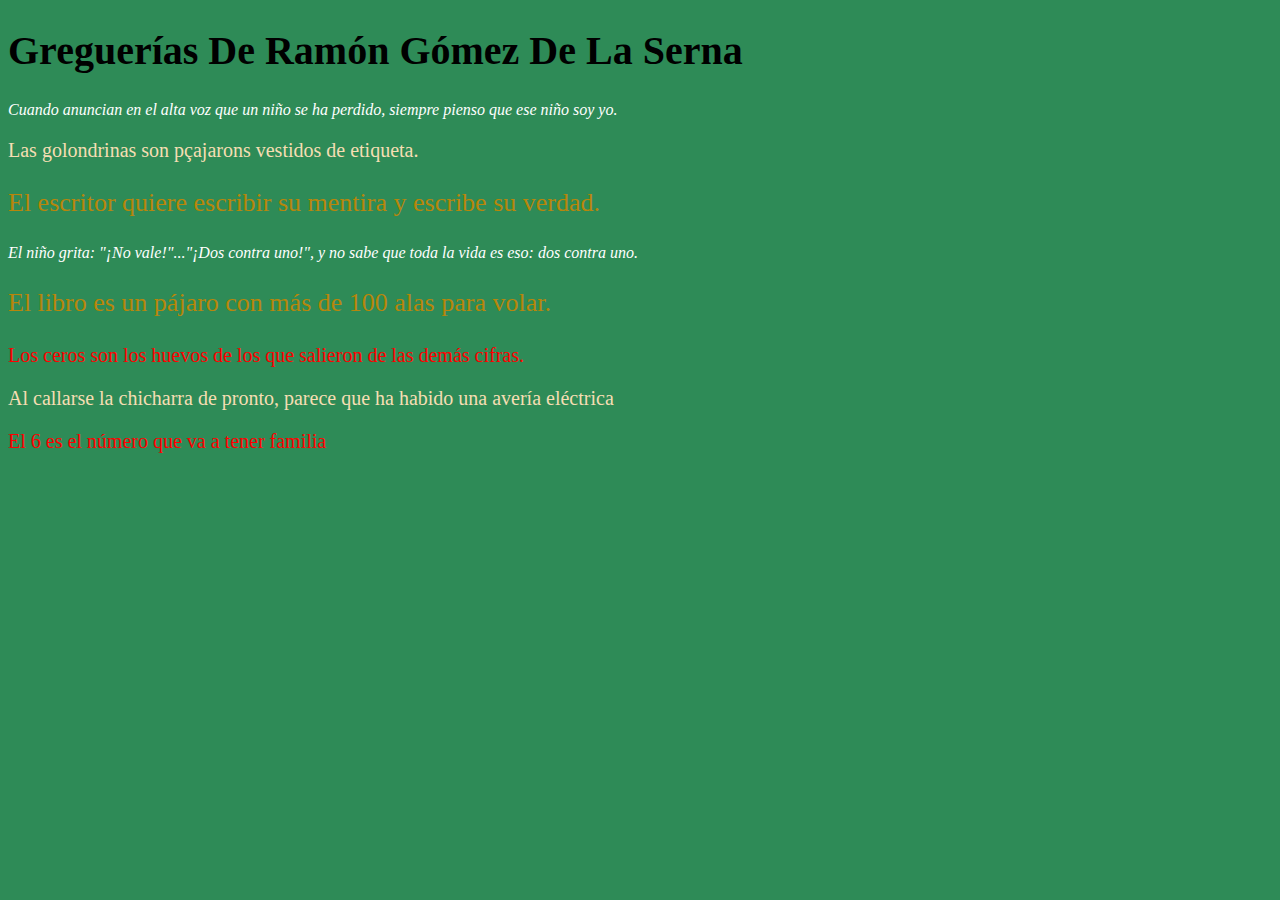
<file: ejercicio1.html>
<!DOCTYPE html>
<html lang="en">
<head>
    <meta charset="UTF-8">
    
    <link rel="stylesheet" href="ejercicios/CSS1/styles1.css">
    <title>Ejercicio 1</title>
</head>
<body>
<h1>Greguerías De Ramón Gómez De La Serna</h1>
<p class="texto2">Cuando anuncian en el alta voz que un niño se ha perdido, siempre pienso que ese niño soy yo.</p>
<p class="texto3">Las golondrinas son pçajarons vestidos de etiqueta.</p>
<p class="texto4">El escritor quiere escribir su mentira y escribe su verdad.</p>
<p class="texto2">El niño grita: "¡No vale!"..."¡Dos contra uno!", y no sabe que toda la vida es eso: dos contra uno.</h3>
<p class="texto4">El libro es un pájaro con más de 100 alas para volar.</p>
<p class="texto5">Los ceros son los huevos de los que salieron de las demás cifras. </p>
<p class="texto3"> Al callarse la chicharra de pronto, parece que ha habido una avería eléctrica</p>
<p class="texto5">El 6 es el  número que va a tener familia</p>

    
</body>
</html>
</file>
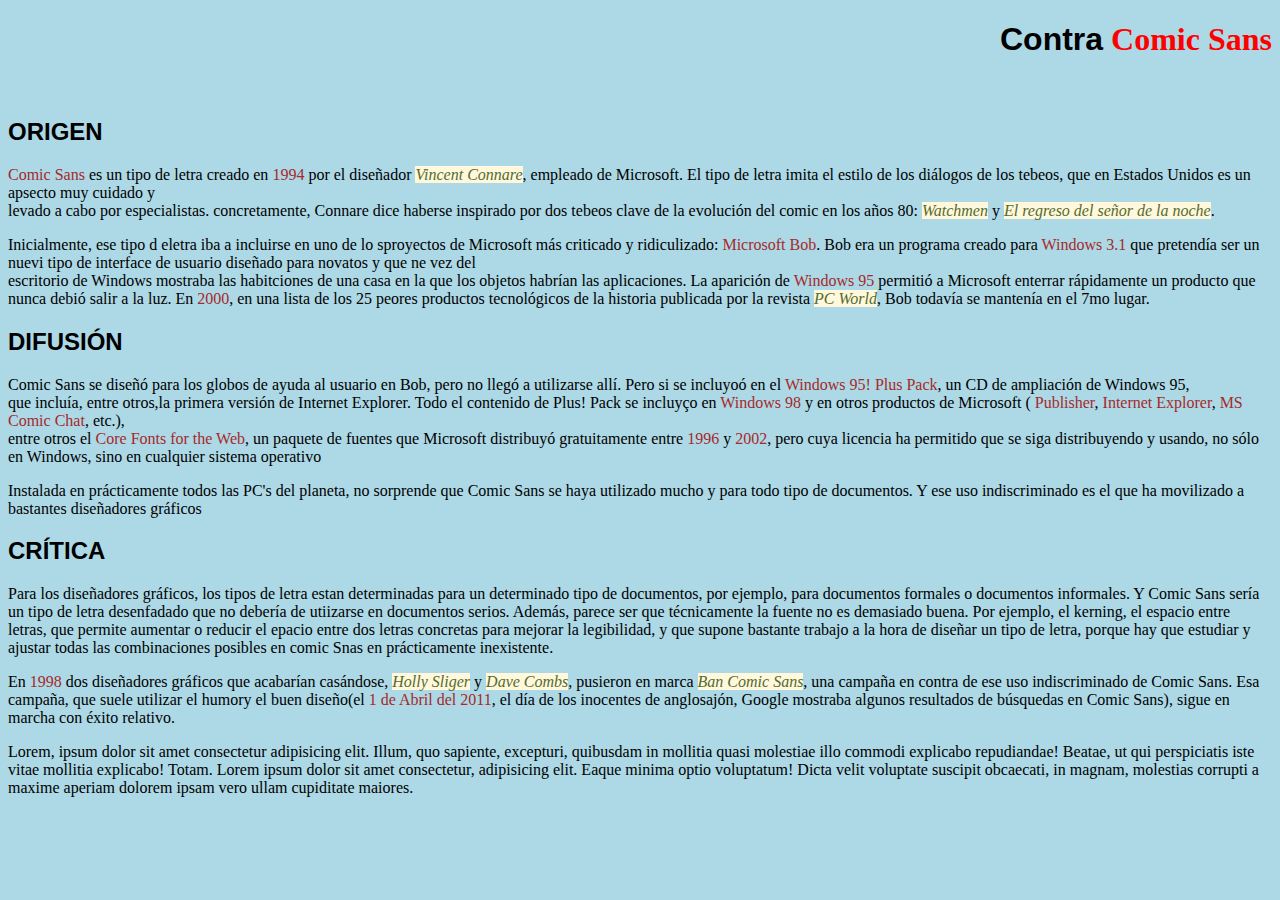
<file: ejercicio2.html>
<!DOCTYPE html>
<html lang="en">
<head>
    <meta charset="UTF-8">
    <title>Ejercicio2</title>
    <link rel="stylesheet" href="ejercicios/CSS1/styles2.css">
</head>
<body>
   <h1 class="titulo">
    <b style="font-family: Arial, Helvetica, sans-serif;">Contra</b>
   <span style="color:red; font-family:'Comic Sans MS';">Comic Sans</span>
</h1>
<br>

<h2 class="subtitulo">Origen</h2>
<p><span style="color: brown;">Comic Sans</span> es un tipo de letra creado en <span style="color:brown;">1994</span> por el diseñador <span style="color: darkolivegreen; background-color: cornsilk; font-style: italic;">Vincent Connare</span>, empleado de Microsoft. El tipo de letra imita el estilo de los diálogos de los tebeos, que en Estados Unidos es un apsecto muy cuidado y <br>
levado a cabo por especialistas. concretamente, Connare dice haberse inspirado por dos tebeos clave de la evolución del comic en los años 80: <span style="background-color: cornsilk; color: darkolivegreen; font-style: italic;">Watchmen</span> y <span style="color: darkolivegreen; background-color: cornsilk; font-style: italic;"> El regreso del señor de la noche</span>. </p>
<p>Inicialmente, ese tipo d eletra iba a incluirse en uno de lo sproyectos de Microsoft más criticado y ridiculizado: <span style="color:brown;">Microsoft Bob</span>. Bob era un programa creado para <span style="color: brown;"> Windows 3.1</span> que pretendía ser un nuevi tipo de interface de usuario diseñado para novatos y que ne vez del <br>
escritorio de Windows mostraba las habitciones de una casa en la que los objetos habrían las aplicaciones. La aparición de <span style="color: brown;">Windows 95</span> permitió a Microsoft enterrar rápidamente un producto que nunca debió salir a la luz. En <span style="color: brown;">2000</span>, en una lista de los 25 peores productos tecnológicos de la historia publicada por la revista <span style="color: darkolivegreen; background-color: cornsilk; font-style: italic;">PC World</span>, Bob todavía se mantenía en el 7mo lugar.</p>
<h2 class="subtitulo">Difusión</h2>
<p>Comic Sans se diseñó para los globos de ayuda al usuario en Bob, pero no llegó a utilizarse allí. Pero si se incluyoó en el <span style="color: brown;">Windows 95! Plus Pack</span>, un CD de ampliación de Windows 95,<br>
que incluía, entre otros,la primera versión de Internet Explorer. Todo el contenido de Plus! Pack se incluyço en <span style="color: brown;">Windows 98</span> y en otros productos de Microsoft ( <span style="color: brown;">Publisher</span>, <span style="color: brown;">Internet Explorer</span>, <span style="color: brown;" >MS Comic Chat</span>, etc.),<br>
entre otros el <span style="color: brown;">Core Fonts for the Web</span>, un paquete de fuentes que Microsoft distribuyó gratuitamente entre <span style="color: brown;">1996</span> y <span style="color: brown;">2002</span>, pero cuya licencia ha permitido que se siga distribuyendo y usando, no sólo en Windows, sino en cualquier sistema operativo</p>
<p>Instalada en prácticamente todos las PC's del planeta, no sorprende que Comic Sans se haya utilizado mucho y para todo tipo de documentos. Y ese uso indiscriminado es el que ha movilizado a bastantes diseñadores gráficos</p>
<h2 class="subtitulo">Crítica</h2>
<p>Para los diseñadores gráficos, los tipos de letra estan determinadas para un determinado tipo de documentos, por ejemplo, para documentos formales o documentos informales. Y Comic Sans sería un tipo de letra desenfadado que no debería de utiizarse en documentos serios. Además, parece ser que técnicamente la fuente no es demasiado buena. Por ejemplo, el kerning,  el espacio entre letras, que permite aumentar o reducir el epacio entre dos letras concretas para mejorar la legibilidad, y que supone bastante trabajo a la hora de diseñar un tipo de letra, porque hay que estudiar y ajustar todas las combinaciones posibles en comic Snas en prácticamente inexistente.</p>
<p>En <span style="color: brown;">1998</span> dos diseñadores gráficos que acabarían casándose, <span style="background-color: cornsilk;color: darkolivegreen; font-style: italic;">Holly Sliger</span> y <span style="color: darkolivegreen; background-color: cornsilk; font-style: italic;">Dave Combs</span>, pusieron en marca <span style="color: darkolivegreen; background-color: cornsilk; font-style: italic;">Ban Comic Sans</span>, una campaña en contra de ese uso indiscriminado de Comic Sans. Esa campaña, que suele utilizar el humory el buen diseño(el <span style="color:brown;">1 de Abril del 2011</span>, el día de los inocentes de anglosajón, Google mostraba algunos resultados de búsquedas en Comic Sans), sigue en marcha con éxito relativo.</p>
<p>Lorem, ipsum dolor sit amet consectetur adipisicing elit. Illum, quo sapiente, excepturi, quibusdam in mollitia quasi molestiae illo commodi explicabo repudiandae! Beatae, ut qui perspiciatis iste vitae mollitia explicabo! Totam. Lorem ipsum dolor sit amet consectetur, adipisicing elit. Eaque minima optio voluptatum! Dicta velit voluptate suscipit obcaecati, in magnam, molestias corrupti a maxime aperiam dolorem ipsam vero ullam cupiditate maiores.</p>


</body>
</html>
</file>
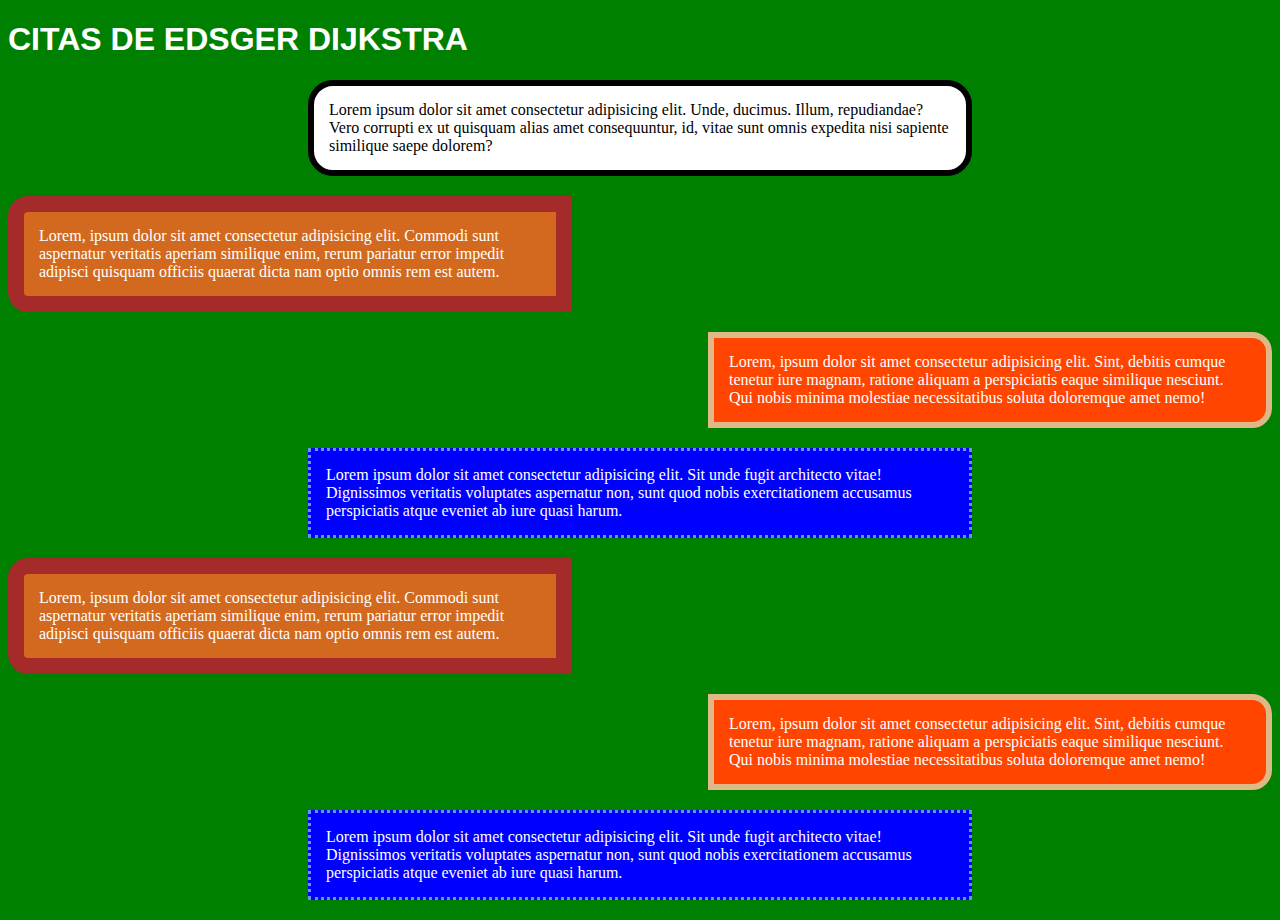
<file: ejercicio3.html>
<!DOCTYPE html>
<html lang="en">
<head>
    <meta charset="UTF-8">
    <link rel="stylesheet" href="ejercicios/CSS1/styles3.css">
    <title>Ejercicio 3</title>
</head>
<body>

    <h1 style="text-shadow: black 5px; font-family: Arial, Helvetica, sans-serif; color: white;">CITAS DE EDSGER DIJKSTRA</h1>
    <div class="cajita blanco">Lorem ipsum dolor sit amet consectetur adipisicing elit. Unde, ducimus. Illum, repudiandae? Vero corrupti ex ut quisquam alias amet consequuntur, id, vitae sunt omnis expedita nisi sapiente similique saepe dolorem?</div>
    <div class="cajita1 rojo">Lorem, ipsum dolor sit amet consectetur adipisicing elit. Commodi sunt aspernatur veritatis aperiam similique enim, rerum pariatur error impedit adipisci quisquam officiis quaerat dicta nam optio omnis rem est autem.</div>
    <div class="cajita2 cafe">Lorem, ipsum dolor sit amet consectetur adipisicing elit. Sint, debitis cumque tenetur iure magnam, ratione aliquam a perspiciatis eaque similique nesciunt. Qui nobis minima molestiae necessitatibus soluta doloremque amet nemo!</div>
    <div class="cajita3 azul">Lorem ipsum dolor sit amet consectetur adipisicing elit. Sit unde fugit architecto vitae! Dignissimos veritatis voluptates aspernatur non, sunt quod nobis exercitationem accusamus perspiciatis atque eveniet ab iure quasi harum.</div>
    <div class="cajita1 rojo">Lorem, ipsum dolor sit amet consectetur adipisicing elit. Commodi sunt aspernatur veritatis aperiam similique enim, rerum pariatur error impedit adipisci quisquam officiis quaerat dicta nam optio omnis rem est autem.</div>
    <div class="cajita2 cafe">Lorem, ipsum dolor sit amet consectetur adipisicing elit. Sint, debitis cumque tenetur iure magnam, ratione aliquam a perspiciatis eaque similique nesciunt. Qui nobis minima molestiae necessitatibus soluta doloremque amet nemo!</div>
    <div class="cajita3 azul">Lorem ipsum dolor sit amet consectetur adipisicing elit. Sit unde fugit architecto vitae! Dignissimos veritatis voluptates aspernatur non, sunt quod nobis exercitationem accusamus perspiciatis atque eveniet ab iure quasi harum.</div>


</body>
</html>
</file>
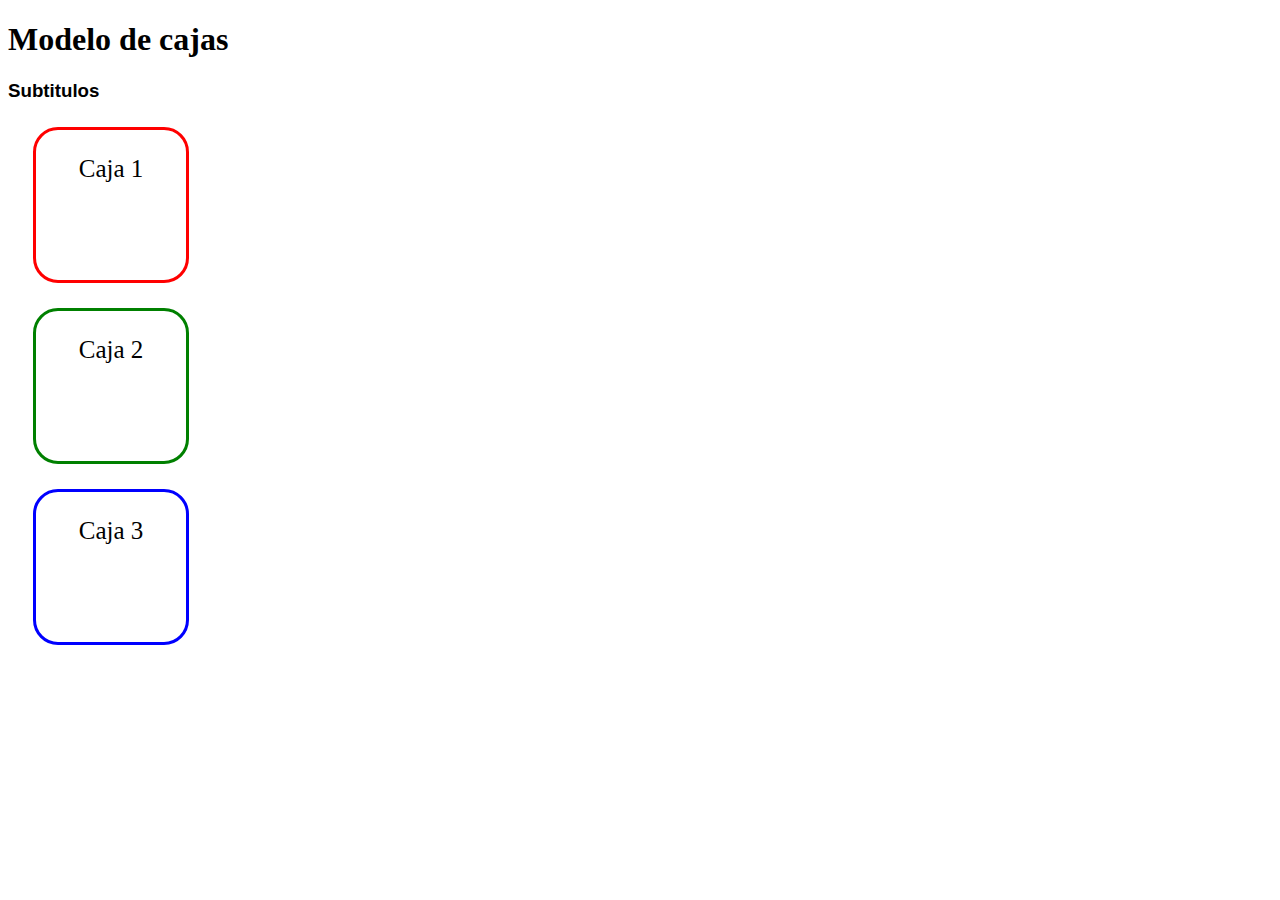
<file: modelo-caja.html>
<!DOCTYPE html>

<html lang="es">
<head>
    <meta charset="UTF-8">
    <link rel="stylesheet" href="ejercicios/CSS1/modelo-caja.css">
    <title>Modelo de caja</title>
</head>
<body>
    <h1 class="title">Modelo de cajas</h1>
    <h3 class="subtitle">Subtitulos</h3>
    <div class="caja rojo">
        Caja 1
    
    </div>
    <div class="caja verde">
        Caja 2
    </div>
    <div class="caja azul">
        Caja 3
    </div>
    
</body>
</html>
</file>
<file: ejercicios/CSS1/styles1.css>
body{
    background-color:seagreen;
}

h1{
    font-size: 40px;
    color: black;
    
}


.texto2{
    color: white;
    font-style: italic;

}
.texto3{
    color: wheat;
    font-size: 20px;

}
.texto4{
    font-size: 26px;
    color: darkgoldenrod;


}
.texto5{
    color: red;
    font-size: 20px;

}
</file>
<file: ejercicios/CSS1/styles2.css>
body{
    background-color: lightblue;
}

.titulo{
    
    text-align: right;
    text-transform: capitalize;
}

.subtitulo{
    font-family: Arial, Helvetica, sans-serif;
    text-transform: uppercase;
}

.estilo{
    color: darkolivegreen;
    background-color:cornsilk;
}
</file>
<file: ejercicios/CSS1/styles3.css>
body{
    background-color: green;
}
.cajita{
    width: 80;
    height: 50;
    background-color: white;
    padding: 15px;
    margin-left: 300px;
    margin-right: 300px;
    margin-bottom: 20px;
    border-radius: 25px;
    
    
}

.blanco{
    
  border: 6px solid black
}


.cajita1{
    width: 80;
    height: 50;
    background-color: brown;
    padding: 15px;
    margin-right:  700px;
    border-start-start-radius: 20px;
    border-end-start-radius: 20px;
    color: white;
    background-color: chocolate;
    margin-bottom: 20px;
    
    
    
}

.rojo{
    
  border: 16px solid brown
}

.cajita2{
    width: 100;
    width: 80;
    height: 50;
    padding: 15px;
    margin-left:  700px;
    border-end-end-radius: 20px;
    border-start-end-radius: 20px;
    color: white;
    background-color: orangered;
    margin-bottom: 20px;
    
    
}

.cafe{
    
  border: 6px solid burlywood
}

.cajita3{
    width: 100;
    height: 50;
    background-color: blue;
    padding: 15px;
    margin-left: 300px;
    margin-right: 300px;
    margin-bottom: 20px;  
    color: white;
    ;
    
    
}

.azul{
    
  border-style: dotted; border-color: cornflowerblue;
  

}
</file>
<file: ejercicios/CSS1/modelo-caja.css>
body{ background-image:url(https://i.pinimg.com/originals/70/b1/d5/70b1d5834efa3820412bcbe7a9b71281.jpg);
    background-repeat:no-repeat;
    /*background-size: cover;*/

}

.title{
font-family: Cambria, Cochin, Georgia, Times, 'Times New Roman', serif;
}

.subtitle{
font-family: Verdana, Geneva, Tahoma, sans-serif;
}

.caja{
    width: 100px;
    height: 100px;
    font-size: 25px;
    margin: 25px;
    padding: 25px;
    border-radius: 25px ;
    text-align: center;
    
}

.rojo{
    border: 3px solid red;
   /* background-color: red;*/
}

.verde{
    border: 3px solid green
    /*background-color: green;*/
}
.azul{
    border: 3px solid blue;
    /*background-color: blue;*/
}
</file>
